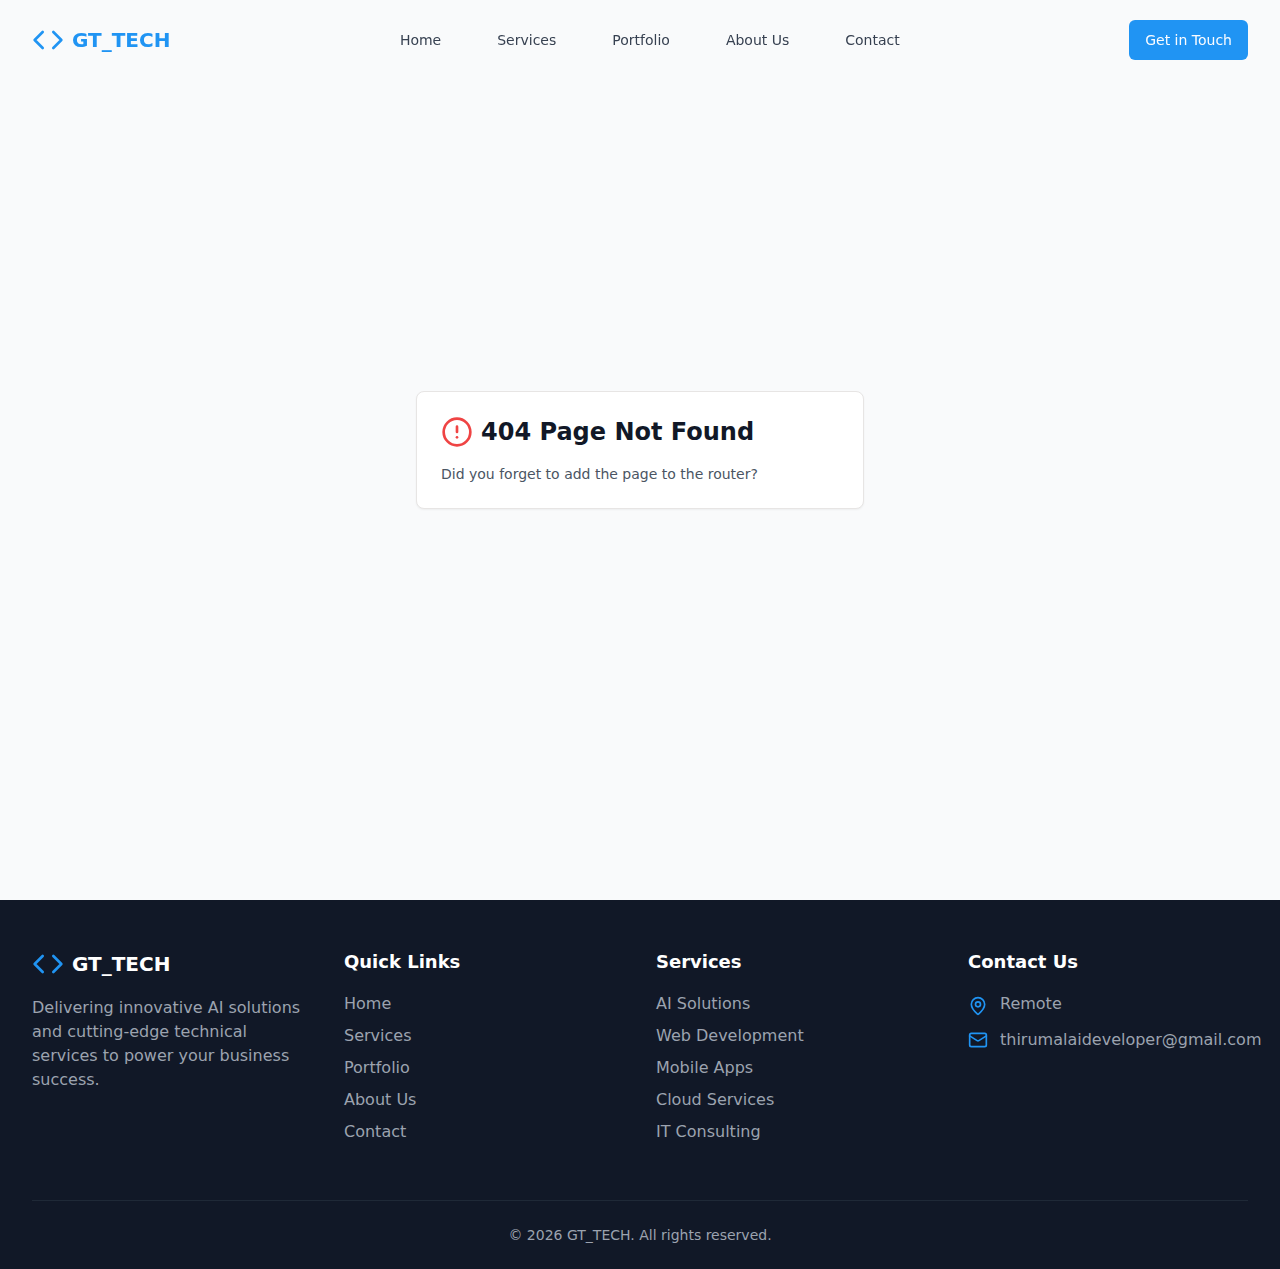
<file: public/index.html>
<!DOCTYPE html>
<html lang="en">
  <head>
    <meta charset="UTF-8" />
    <meta name="viewport" content="width=device-width, initial-scale=1.0, maximum-scale=1" />
    <title>GT_TECH - AI Applications & Technical Services</title>
    <link rel="icon" type="image/svg+xml" href="/assets/favicon-Bms8GTfp.svg" />
    <script type="module" crossorigin src="/assets/index-CkBfcrmR.js"></script>
    <link rel="stylesheet" crossorigin href="/assets/index-DZwmJ4d-.css">
  </head>
  <body>
    <div id="root"></div>
    <!-- This is a replit script which adds a banner on the top of the page when opened in development mode outside the replit environment -->
    <script type="text/javascript" src="https://replit.com/public/js/replit-dev-banner.js"></script>
  </body>
</html>
</file>
<file: assets/index-DZwmJ4d-.css>
*,:before,:after{--tw-border-spacing-x: 0;--tw-border-spacing-y: 0;--tw-translate-x: 0;--tw-translate-y: 0;--tw-rotate: 0;--tw-skew-x: 0;--tw-skew-y: 0;--tw-scale-x: 1;--tw-scale-y: 1;--tw-pan-x: ;--tw-pan-y: ;--tw-pinch-zoom: ;--tw-scroll-snap-strictness: proximity;--tw-gradient-from-position: ;--tw-gradient-via-position: ;--tw-gradient-to-position: ;--tw-ordinal: ;--tw-slashed-zero: ;--tw-numeric-figure: ;--tw-numeric-spacing: ;--tw-numeric-fraction: ;--tw-ring-inset: ;--tw-ring-offset-width: 0px;--tw-ring-offset-color: #fff;--tw-ring-color: rgb(59 130 246 / .5);--tw-ring-offset-shadow: 0 0 #0000;--tw-ring-shadow: 0 0 #0000;--tw-shadow: 0 0 #0000;--tw-shadow-colored: 0 0 #0000;--tw-blur: ;--tw-brightness: ;--tw-contrast: ;--tw-grayscale: ;--tw-hue-rotate: ;--tw-invert: ;--tw-saturate: ;--tw-sepia: ;--tw-drop-shadow: ;--tw-backdrop-blur: ;--tw-backdrop-brightness: ;--tw-backdrop-contrast: ;--tw-backdrop-grayscale: ;--tw-backdrop-hue-rotate: ;--tw-backdrop-invert: ;--tw-backdrop-opacity: ;--tw-backdrop-saturate: ;--tw-backdrop-sepia: ;--tw-contain-size: ;--tw-contain-layout: ;--tw-contain-paint: ;--tw-contain-style: }::backdrop{--tw-border-spacing-x: 0;--tw-border-spacing-y: 0;--tw-translate-x: 0;--tw-translate-y: 0;--tw-rotate: 0;--tw-skew-x: 0;--tw-skew-y: 0;--tw-scale-x: 1;--tw-scale-y: 1;--tw-pan-x: ;--tw-pan-y: ;--tw-pinch-zoom: ;--tw-scroll-snap-strictness: proximity;--tw-gradient-from-position: ;--tw-gradient-via-position: ;--tw-gradient-to-position: ;--tw-ordinal: ;--tw-slashed-zero: ;--tw-numeric-figure: ;--tw-numeric-spacing: ;--tw-numeric-fraction: ;--tw-ring-inset: ;--tw-ring-offset-width: 0px;--tw-ring-offset-color: #fff;--tw-ring-color: rgb(59 130 246 / .5);--tw-ring-offset-shadow: 0 0 #0000;--tw-ring-shadow: 0 0 #0000;--tw-shadow: 0 0 #0000;--tw-shadow-colored: 0 0 #0000;--tw-blur: ;--tw-brightness: ;--tw-contrast: ;--tw-grayscale: ;--tw-hue-rotate: ;--tw-invert: ;--tw-saturate: ;--tw-sepia: ;--tw-drop-shadow: ;--tw-backdrop-blur: ;--tw-backdrop-brightness: ;--tw-backdrop-contrast: ;--tw-backdrop-grayscale: ;--tw-backdrop-hue-rotate: ;--tw-backdrop-invert: ;--tw-backdrop-opacity: ;--tw-backdrop-saturate: ;--tw-backdrop-sepia: ;--tw-contain-size: ;--tw-contain-layout: ;--tw-contain-paint: ;--tw-contain-style: }*,:before,:after{box-sizing:border-box;border-width:0;border-style:solid;border-color:#e5e7eb}:before,:after{--tw-content: ""}html,:host{line-height:1.5;-webkit-text-size-adjust:100%;-moz-tab-size:4;-o-tab-size:4;tab-size:4;font-family:ui-sans-serif,system-ui,sans-serif,"Apple Color Emoji","Segoe UI Emoji",Segoe UI Symbol,"Noto Color Emoji";font-feature-settings:normal;font-variation-settings:normal;-webkit-tap-highlight-color:transparent}body{margin:0;line-height:inherit}hr{height:0;color:inherit;border-top-width:1px}abbr:where([title]){-webkit-text-decoration:underline dotted;text-decoration:underline dotted}h1,h2,h3,h4,h5,h6{font-size:inherit;font-weight:inherit}a{color:inherit;text-decoration:inherit}b,strong{font-weight:bolder}code,kbd,samp,pre{font-family:ui-monospace,SFMono-Regular,Menlo,Monaco,Consolas,Liberation Mono,Courier New,monospace;font-feature-settings:normal;font-variation-settings:normal;font-size:1em}small{font-size:80%}sub,sup{font-size:75%;line-height:0;position:relative;vertical-align:baseline}sub{bottom:-.25em}sup{top:-.5em}table{text-indent:0;border-color:inherit;border-collapse:collapse}button,input,optgroup,select,textarea{font-family:inherit;font-feature-settings:inherit;font-variation-settings:inherit;font-size:100%;font-weight:inherit;line-height:inherit;letter-spacing:inherit;color:inherit;margin:0;padding:0}button,select{text-transform:none}button,input:where([type=button]),input:where([type=reset]),input:where([type=submit]){-webkit-appearance:button;background-color:transparent;background-image:none}:-moz-focusring{outline:auto}:-moz-ui-invalid{box-shadow:none}progress{vertical-align:baseline}::-webkit-inner-spin-button,::-webkit-outer-spin-button{height:auto}[type=search]{-webkit-appearance:textfield;outline-offset:-2px}::-webkit-search-decoration{-webkit-appearance:none}::-webkit-file-upload-button{-webkit-appearance:button;font:inherit}summary{display:list-item}blockquote,dl,dd,h1,h2,h3,h4,h5,h6,hr,figure,p,pre{margin:0}fieldset{margin:0;padding:0}legend{padding:0}ol,ul,menu{list-style:none;margin:0;padding:0}dialog{padding:0}textarea{resize:vertical}input::-moz-placeholder,textarea::-moz-placeholder{opacity:1;color:#9ca3af}input::placeholder,textarea::placeholder{opacity:1;color:#9ca3af}button,[role=button]{cursor:pointer}:disabled{cursor:default}img,svg,video,canvas,audio,iframe,embed,object{display:block;vertical-align:middle}img,video{max-width:100%;height:auto}[hidden]:where(:not([hidden=until-found])){display:none}*{border-color:hsl(var(--border))}body{background-color:hsl(var(--background));font-family:ui-sans-serif,system-ui,sans-serif,"Apple Color Emoji","Segoe UI Emoji",Segoe UI Symbol,"Noto Color Emoji";color:hsl(var(--foreground));-webkit-font-smoothing:antialiased;-moz-osx-font-smoothing:grayscale}.container{width:100%}@media (min-width: 640px){.container{max-width:640px}}@media (min-width: 768px){.container{max-width:768px}}@media (min-width: 1024px){.container{max-width:1024px}}@media (min-width: 1280px){.container{max-width:1280px}}@media (min-width: 1536px){.container{max-width:1536px}}.sr-only{position:absolute;width:1px;height:1px;padding:0;margin:-1px;overflow:hidden;clip:rect(0,0,0,0);white-space:nowrap;border-width:0}.pointer-events-none{pointer-events:none}.pointer-events-auto{pointer-events:auto}.visible{visibility:visible}.invisible{visibility:hidden}.fixed{position:fixed}.absolute{position:absolute}.relative{position:relative}.inset-0{top:0;right:0;bottom:0;left:0}.inset-x-0{left:0;right:0}.inset-y-0{top:0;bottom:0}.-bottom-12{bottom:-3rem}.-bottom-6{bottom:-1.5rem}.-bottom-8{bottom:-2rem}.-left-12{left:-3rem}.-left-4{left:-1rem}.-left-6{left:-1.5rem}.-right-12{right:-3rem}.-right-4{right:-1rem}.-top-12{top:-3rem}.bottom-0{bottom:0}.left-0{left:0}.left-1{left:.25rem}.left-1\/2{left:50%}.left-2{left:.5rem}.left-20{left:5rem}.left-\[50\%\]{left:50%}.right-0{right:0}.right-1{right:.25rem}.right-2{right:.5rem}.right-3{right:.75rem}.right-4{right:1rem}.top-0{top:0}.top-1\.5{top:.375rem}.top-1\/2{top:50%}.top-2{top:.5rem}.top-3\.5{top:.875rem}.top-4{top:1rem}.top-\[1px\]{top:1px}.top-\[50\%\]{top:50%}.top-\[60\%\]{top:60%}.top-full{top:100%}.z-10{z-index:10}.z-20{z-index:20}.z-50{z-index:50}.z-\[100\]{z-index:100}.z-\[1\]{z-index:1}.-mx-1{margin-left:-.25rem;margin-right:-.25rem}.mx-2{margin-left:.5rem;margin-right:.5rem}.mx-3\.5{margin-left:.875rem;margin-right:.875rem}.mx-4{margin-left:1rem;margin-right:1rem}.mx-auto{margin-left:auto;margin-right:auto}.my-0\.5{margin-top:.125rem;margin-bottom:.125rem}.my-1{margin-top:.25rem;margin-bottom:.25rem}.-ml-4{margin-left:-1rem}.-mt-4{margin-top:-1rem}.mb-1{margin-bottom:.25rem}.mb-12{margin-bottom:3rem}.mb-2{margin-bottom:.5rem}.mb-4{margin-bottom:1rem}.mb-6{margin-bottom:1.5rem}.mb-8{margin-bottom:2rem}.ml-1{margin-left:.25rem}.ml-auto{margin-left:auto}.mr-2{margin-right:.5rem}.mr-3{margin-right:.75rem}.mr-4{margin-right:1rem}.mt-0\.5{margin-top:.125rem}.mt-1{margin-top:.25rem}.mt-1\.5{margin-top:.375rem}.mt-12{margin-top:3rem}.mt-16{margin-top:4rem}.mt-2{margin-top:.5rem}.mt-24{margin-top:6rem}.mt-4{margin-top:1rem}.mt-8{margin-top:2rem}.mt-auto{margin-top:auto}.block{display:block}.flex{display:flex}.inline-flex{display:inline-flex}.table{display:table}.grid{display:grid}.hidden{display:none}.aspect-square{aspect-ratio:1 / 1}.aspect-video{aspect-ratio:16 / 9}.size-4{width:1rem;height:1rem}.h-1\.5{height:.375rem}.h-10{height:2.5rem}.h-11{height:2.75rem}.h-12{height:3rem}.h-16{height:4rem}.h-2{height:.5rem}.h-2\.5{height:.625rem}.h-3{height:.75rem}.h-3\.5{height:.875rem}.h-32{height:8rem}.h-4{height:1rem}.h-5{height:1.25rem}.h-56{height:14rem}.h-6{height:1.5rem}.h-64{height:16rem}.h-7{height:1.75rem}.h-72{height:18rem}.h-8{height:2rem}.h-9{height:2.25rem}.h-\[1px\]{height:1px}.h-\[450px\]{height:450px}.h-\[var\(--radix-navigation-menu-viewport-height\)\]{height:var(--radix-navigation-menu-viewport-height)}.h-\[var\(--radix-select-trigger-height\)\]{height:var(--radix-select-trigger-height)}.h-auto{height:auto}.h-full{height:100%}.h-px{height:1px}.h-svh{height:100svh}.max-h-\[--radix-context-menu-content-available-height\]{max-height:var(--radix-context-menu-content-available-height)}.max-h-\[--radix-select-content-available-height\]{max-height:var(--radix-select-content-available-height)}.max-h-\[300px\]{max-height:300px}.max-h-\[var\(--radix-dropdown-menu-content-available-height\)\]{max-height:var(--radix-dropdown-menu-content-available-height)}.max-h-screen{max-height:100vh}.min-h-0{min-height:0px}.min-h-\[120px\]{min-height:120px}.min-h-\[80px\]{min-height:80px}.min-h-screen{min-height:100vh}.min-h-svh{min-height:100svh}.w-0{width:0px}.w-1{width:.25rem}.w-10{width:2.5rem}.w-11{width:2.75rem}.w-12{width:3rem}.w-16{width:4rem}.w-2{width:.5rem}.w-2\.5{width:.625rem}.w-3{width:.75rem}.w-3\.5{width:.875rem}.w-3\/4{width:75%}.w-32{width:8rem}.w-4{width:1rem}.w-5{width:1.25rem}.w-64{width:16rem}.w-7{width:1.75rem}.w-72{width:18rem}.w-8{width:2rem}.w-9{width:2.25rem}.w-\[--sidebar-width\]{width:var(--sidebar-width)}.w-\[100px\]{width:100px}.w-\[1px\]{width:1px}.w-auto{width:auto}.w-full{width:100%}.w-max{width:-moz-max-content;width:max-content}.w-px{width:1px}.min-w-0{min-width:0px}.min-w-10{min-width:2.5rem}.min-w-11{min-width:2.75rem}.min-w-5{min-width:1.25rem}.min-w-9{min-width:2.25rem}.min-w-\[12rem\]{min-width:12rem}.min-w-\[8rem\]{min-width:8rem}.min-w-\[var\(--radix-select-trigger-width\)\]{min-width:var(--radix-select-trigger-width)}.max-w-2xl{max-width:42rem}.max-w-3xl{max-width:48rem}.max-w-\[--skeleton-width\]{max-width:var(--skeleton-width)}.max-w-lg{max-width:32rem}.max-w-max{max-width:-moz-max-content;max-width:max-content}.max-w-md{max-width:28rem}.flex-1{flex:1 1 0%}.flex-shrink-0,.shrink-0{flex-shrink:0}.flex-grow,.grow{flex-grow:1}.grow-0{flex-grow:0}.basis-full{flex-basis:100%}.caption-bottom{caption-side:bottom}.border-collapse{border-collapse:collapse}.origin-\[--radix-context-menu-content-transform-origin\]{transform-origin:var(--radix-context-menu-content-transform-origin)}.origin-\[--radix-dropdown-menu-content-transform-origin\]{transform-origin:var(--radix-dropdown-menu-content-transform-origin)}.origin-\[--radix-hover-card-content-transform-origin\]{transform-origin:var(--radix-hover-card-content-transform-origin)}.origin-\[--radix-menubar-content-transform-origin\]{transform-origin:var(--radix-menubar-content-transform-origin)}.origin-\[--radix-popover-content-transform-origin\]{transform-origin:var(--radix-popover-content-transform-origin)}.origin-\[--radix-select-content-transform-origin\]{transform-origin:var(--radix-select-content-transform-origin)}.origin-\[--radix-tooltip-content-transform-origin\]{transform-origin:var(--radix-tooltip-content-transform-origin)}.-translate-x-1\/2{--tw-translate-x: -50%;transform:translate(var(--tw-translate-x),var(--tw-translate-y)) rotate(var(--tw-rotate)) skew(var(--tw-skew-x)) skewY(var(--tw-skew-y)) scaleX(var(--tw-scale-x)) scaleY(var(--tw-scale-y))}.-translate-x-px{--tw-translate-x: -1px;transform:translate(var(--tw-translate-x),var(--tw-translate-y)) rotate(var(--tw-rotate)) skew(var(--tw-skew-x)) skewY(var(--tw-skew-y)) scaleX(var(--tw-scale-x)) scaleY(var(--tw-scale-y))}.-translate-y-1\/2{--tw-translate-y: -50%;transform:translate(var(--tw-translate-x),var(--tw-translate-y)) rotate(var(--tw-rotate)) skew(var(--tw-skew-x)) skewY(var(--tw-skew-y)) scaleX(var(--tw-scale-x)) scaleY(var(--tw-scale-y))}.translate-x-\[-50\%\]{--tw-translate-x: -50%;transform:translate(var(--tw-translate-x),var(--tw-translate-y)) rotate(var(--tw-rotate)) skew(var(--tw-skew-x)) skewY(var(--tw-skew-y)) scaleX(var(--tw-scale-x)) scaleY(var(--tw-scale-y))}.translate-x-px{--tw-translate-x: 1px;transform:translate(var(--tw-translate-x),var(--tw-translate-y)) rotate(var(--tw-rotate)) skew(var(--tw-skew-x)) skewY(var(--tw-skew-y)) scaleX(var(--tw-scale-x)) scaleY(var(--tw-scale-y))}.translate-y-\[-50\%\]{--tw-translate-y: -50%;transform:translate(var(--tw-translate-x),var(--tw-translate-y)) rotate(var(--tw-rotate)) skew(var(--tw-skew-x)) skewY(var(--tw-skew-y)) scaleX(var(--tw-scale-x)) scaleY(var(--tw-scale-y))}.rotate-45{--tw-rotate: 45deg;transform:translate(var(--tw-translate-x),var(--tw-translate-y)) rotate(var(--tw-rotate)) skew(var(--tw-skew-x)) skewY(var(--tw-skew-y)) scaleX(var(--tw-scale-x)) scaleY(var(--tw-scale-y))}.rotate-6{--tw-rotate: 6deg;transform:translate(var(--tw-translate-x),var(--tw-translate-y)) rotate(var(--tw-rotate)) skew(var(--tw-skew-x)) skewY(var(--tw-skew-y)) scaleX(var(--tw-scale-x)) scaleY(var(--tw-scale-y))}.rotate-90{--tw-rotate: 90deg;transform:translate(var(--tw-translate-x),var(--tw-translate-y)) rotate(var(--tw-rotate)) skew(var(--tw-skew-x)) skewY(var(--tw-skew-y)) scaleX(var(--tw-scale-x)) scaleY(var(--tw-scale-y))}.scale-105{--tw-scale-x: 1.05;--tw-scale-y: 1.05;transform:translate(var(--tw-translate-x),var(--tw-translate-y)) rotate(var(--tw-rotate)) skew(var(--tw-skew-x)) skewY(var(--tw-skew-y)) scaleX(var(--tw-scale-x)) scaleY(var(--tw-scale-y))}.transform{transform:translate(var(--tw-translate-x),var(--tw-translate-y)) rotate(var(--tw-rotate)) skew(var(--tw-skew-x)) skewY(var(--tw-skew-y)) scaleX(var(--tw-scale-x)) scaleY(var(--tw-scale-y))}@keyframes pulse{50%{opacity:.5}}.animate-pulse{animation:pulse 2s cubic-bezier(.4,0,.6,1) infinite}.cursor-default{cursor:default}.cursor-pointer{cursor:pointer}.touch-none{touch-action:none}.select-none{-webkit-user-select:none;-moz-user-select:none;user-select:none}.list-none{list-style-type:none}.grid-cols-1{grid-template-columns:repeat(1,minmax(0,1fr))}.grid-cols-2{grid-template-columns:repeat(2,minmax(0,1fr))}.flex-row{flex-direction:row}.flex-col{flex-direction:column}.flex-col-reverse{flex-direction:column-reverse}.flex-wrap{flex-wrap:wrap}.items-start{align-items:flex-start}.items-end{align-items:flex-end}.items-center{align-items:center}.items-stretch{align-items:stretch}.justify-center{justify-content:center}.justify-between{justify-content:space-between}.gap-1{gap:.25rem}.gap-1\.5{gap:.375rem}.gap-12{gap:3rem}.gap-2{gap:.5rem}.gap-4{gap:1rem}.gap-6{gap:1.5rem}.gap-8{gap:2rem}.space-x-1>:not([hidden])~:not([hidden]){--tw-space-x-reverse: 0;margin-right:calc(.25rem * var(--tw-space-x-reverse));margin-left:calc(.25rem * calc(1 - var(--tw-space-x-reverse)))}.space-x-2>:not([hidden])~:not([hidden]){--tw-space-x-reverse: 0;margin-right:calc(.5rem * var(--tw-space-x-reverse));margin-left:calc(.5rem * calc(1 - var(--tw-space-x-reverse)))}.space-x-3>:not([hidden])~:not([hidden]){--tw-space-x-reverse: 0;margin-right:calc(.75rem * var(--tw-space-x-reverse));margin-left:calc(.75rem * calc(1 - var(--tw-space-x-reverse)))}.space-x-4>:not([hidden])~:not([hidden]){--tw-space-x-reverse: 0;margin-right:calc(1rem * var(--tw-space-x-reverse));margin-left:calc(1rem * calc(1 - var(--tw-space-x-reverse)))}.space-y-1>:not([hidden])~:not([hidden]){--tw-space-y-reverse: 0;margin-top:calc(.25rem * calc(1 - var(--tw-space-y-reverse)));margin-bottom:calc(.25rem * var(--tw-space-y-reverse))}.space-y-1\.5>:not([hidden])~:not([hidden]){--tw-space-y-reverse: 0;margin-top:calc(.375rem * calc(1 - var(--tw-space-y-reverse)));margin-bottom:calc(.375rem * var(--tw-space-y-reverse))}.space-y-2>:not([hidden])~:not([hidden]){--tw-space-y-reverse: 0;margin-top:calc(.5rem * calc(1 - var(--tw-space-y-reverse)));margin-bottom:calc(.5rem * var(--tw-space-y-reverse))}.space-y-3>:not([hidden])~:not([hidden]){--tw-space-y-reverse: 0;margin-top:calc(.75rem * calc(1 - var(--tw-space-y-reverse)));margin-bottom:calc(.75rem * var(--tw-space-y-reverse))}.space-y-4>:not([hidden])~:not([hidden]){--tw-space-y-reverse: 0;margin-top:calc(1rem * calc(1 - var(--tw-space-y-reverse)));margin-bottom:calc(1rem * var(--tw-space-y-reverse))}.space-y-6>:not([hidden])~:not([hidden]){--tw-space-y-reverse: 0;margin-top:calc(1.5rem * calc(1 - var(--tw-space-y-reverse)));margin-bottom:calc(1.5rem * var(--tw-space-y-reverse))}.overflow-auto{overflow:auto}.overflow-hidden{overflow:hidden}.overflow-y-auto{overflow-y:auto}.overflow-x-hidden{overflow-x:hidden}.whitespace-nowrap{white-space:nowrap}.break-words{overflow-wrap:break-word}.rounded{border-radius:.25rem}.rounded-2xl{border-radius:1rem}.rounded-\[2px\]{border-radius:2px}.rounded-\[inherit\]{border-radius:inherit}.rounded-full{border-radius:9999px}.rounded-lg{border-radius:var(--radius)}.rounded-md{border-radius:calc(var(--radius) - 2px)}.rounded-sm{border-radius:calc(var(--radius) - 4px)}.rounded-xl{border-radius:.75rem}.rounded-t-\[10px\]{border-top-left-radius:10px;border-top-right-radius:10px}.rounded-tl-sm{border-top-left-radius:calc(var(--radius) - 4px)}.border{border-width:1px}.border-2{border-width:2px}.border-\[1\.5px\]{border-width:1.5px}.border-y{border-top-width:1px;border-bottom-width:1px}.border-b{border-bottom-width:1px}.border-l{border-left-width:1px}.border-r{border-right-width:1px}.border-t{border-top-width:1px}.border-dashed{border-style:dashed}.border-\[--color-border\]{border-color:var(--color-border)}.border-border\/50{border-color:hsl(var(--border) / .5)}.border-destructive{border-color:hsl(var(--destructive))}.border-destructive\/50{border-color:hsl(var(--destructive) / .5)}.border-gray-100{--tw-border-opacity: 1;border-color:rgb(243 244 246 / var(--tw-border-opacity, 1))}.border-gray-800{--tw-border-opacity: 1;border-color:rgb(31 41 55 / var(--tw-border-opacity, 1))}.border-input{border-color:hsl(var(--input))}.border-primary{border-color:hsl(var(--primary))}.border-sidebar-border{border-color:hsl(var(--sidebar-border))}.border-transparent{border-color:transparent}.border-l-transparent{border-left-color:transparent}.border-t-transparent{border-top-color:transparent}.bg-\[--color-bg\]{background-color:var(--color-bg)}.bg-accent{background-color:hsl(var(--accent))}.bg-background{background-color:hsl(var(--background))}.bg-black\/80{background-color:#000c}.bg-blue-300{--tw-bg-opacity: 1;background-color:rgb(147 197 253 / var(--tw-bg-opacity, 1))}.bg-border{background-color:hsl(var(--border))}.bg-card{background-color:hsl(var(--card))}.bg-destructive{background-color:hsl(var(--destructive))}.bg-foreground{background-color:hsl(var(--foreground))}.bg-gray-100{--tw-bg-opacity: 1;background-color:rgb(243 244 246 / var(--tw-bg-opacity, 1))}.bg-gray-50{--tw-bg-opacity: 1;background-color:rgb(249 250 251 / var(--tw-bg-opacity, 1))}.bg-gray-900{--tw-bg-opacity: 1;background-color:rgb(17 24 39 / var(--tw-bg-opacity, 1))}.bg-muted{background-color:hsl(var(--muted))}.bg-muted\/50{background-color:hsl(var(--muted) / .5)}.bg-popover{background-color:hsl(var(--popover))}.bg-primary{background-color:hsl(var(--primary))}.bg-primary\/10{background-color:hsl(var(--primary) / .1)}.bg-purple-300{--tw-bg-opacity: 1;background-color:rgb(216 180 254 / var(--tw-bg-opacity, 1))}.bg-secondary{background-color:hsl(var(--secondary))}.bg-sidebar{background-color:hsl(var(--sidebar-background))}.bg-sidebar-border{background-color:hsl(var(--sidebar-border))}.bg-transparent{background-color:transparent}.bg-white{--tw-bg-opacity: 1;background-color:rgb(255 255 255 / var(--tw-bg-opacity, 1))}.bg-white\/80{background-color:#fffc}.bg-white\/95{background-color:#fffffff2}.bg-gradient-to-br{background-image:linear-gradient(to bottom right,var(--tw-gradient-stops))}.from-primary{--tw-gradient-from: hsl(var(--primary)) var(--tw-gradient-from-position);--tw-gradient-to: hsl(var(--primary) / 0) var(--tw-gradient-to-position);--tw-gradient-stops: var(--tw-gradient-from), var(--tw-gradient-to)}.from-slate-50{--tw-gradient-from: #f8fafc var(--tw-gradient-from-position);--tw-gradient-to: rgb(248 250 252 / 0) var(--tw-gradient-to-position);--tw-gradient-stops: var(--tw-gradient-from), var(--tw-gradient-to)}.via-purple-400{--tw-gradient-to: rgb(192 132 252 / 0) var(--tw-gradient-to-position);--tw-gradient-stops: var(--tw-gradient-from), #c084fc var(--tw-gradient-via-position), var(--tw-gradient-to)}.to-blue-500{--tw-gradient-to: #3b82f6 var(--tw-gradient-to-position)}.to-gray-100{--tw-gradient-to: #f3f4f6 var(--tw-gradient-to-position)}.fill-current{fill:currentColor}.object-contain{-o-object-fit:contain;object-fit:contain}.object-cover{-o-object-fit:cover;object-fit:cover}.object-center{-o-object-position:center;object-position:center}.p-0{padding:0}.p-1{padding:.25rem}.p-2{padding:.5rem}.p-3{padding:.75rem}.p-4{padding:1rem}.p-6{padding:1.5rem}.p-8{padding:2rem}.p-\[1px\]{padding:1px}.px-1{padding-left:.25rem;padding-right:.25rem}.px-2{padding-left:.5rem;padding-right:.5rem}.px-2\.5{padding-left:.625rem;padding-right:.625rem}.px-3{padding-left:.75rem;padding-right:.75rem}.px-4{padding-left:1rem;padding-right:1rem}.px-5{padding-left:1.25rem;padding-right:1.25rem}.px-8{padding-left:2rem;padding-right:2rem}.py-0\.5{padding-top:.125rem;padding-bottom:.125rem}.py-1{padding-top:.25rem;padding-bottom:.25rem}.py-1\.5{padding-top:.375rem;padding-bottom:.375rem}.py-10{padding-top:2.5rem;padding-bottom:2.5rem}.py-16{padding-top:4rem;padding-bottom:4rem}.py-2{padding-top:.5rem;padding-bottom:.5rem}.py-3{padding-top:.75rem;padding-bottom:.75rem}.py-4{padding-top:1rem;padding-bottom:1rem}.py-6{padding-top:1.5rem;padding-bottom:1.5rem}.pb-20{padding-bottom:5rem}.pb-3{padding-bottom:.75rem}.pb-4{padding-bottom:1rem}.pb-6{padding-bottom:1.5rem}.pl-2\.5{padding-left:.625rem}.pl-4{padding-left:1rem}.pl-8{padding-left:2rem}.pr-2{padding-right:.5rem}.pr-2\.5{padding-right:.625rem}.pr-8{padding-right:2rem}.pt-0{padding-top:0}.pt-1{padding-top:.25rem}.pt-12{padding-top:3rem}.pt-2{padding-top:.5rem}.pt-3{padding-top:.75rem}.pt-32{padding-top:8rem}.pt-4{padding-top:1rem}.pt-6{padding-top:1.5rem}.text-left{text-align:left}.text-center{text-align:center}.align-middle{vertical-align:middle}.font-mono{font-family:ui-monospace,SFMono-Regular,Menlo,Monaco,Consolas,Liberation Mono,Courier New,monospace}.text-2xl{font-size:1.5rem;line-height:2rem}.text-3xl{font-size:1.875rem;line-height:2.25rem}.text-4xl{font-size:2.25rem;line-height:2.5rem}.text-\[0\.8rem\]{font-size:.8rem}.text-base{font-size:1rem;line-height:1.5rem}.text-lg{font-size:1.125rem;line-height:1.75rem}.text-sm{font-size:.875rem;line-height:1.25rem}.text-xl{font-size:1.25rem;line-height:1.75rem}.text-xs{font-size:.75rem;line-height:1rem}.font-bold{font-weight:700}.font-medium{font-weight:500}.font-normal{font-weight:400}.font-semibold{font-weight:600}.tabular-nums{--tw-numeric-spacing: tabular-nums;font-variant-numeric:var(--tw-ordinal) var(--tw-slashed-zero) var(--tw-numeric-figure) var(--tw-numeric-spacing) var(--tw-numeric-fraction)}.leading-none{line-height:1}.leading-tight{line-height:1.25}.tracking-tight{letter-spacing:-.025em}.tracking-widest{letter-spacing:.1em}.text-accent-foreground{color:hsl(var(--accent-foreground))}.text-card-foreground{color:hsl(var(--card-foreground))}.text-current{color:currentColor}.text-destructive{color:hsl(var(--destructive))}.text-destructive-foreground{color:hsl(var(--destructive-foreground))}.text-foreground{color:hsl(var(--foreground))}.text-foreground\/50{color:hsl(var(--foreground) / .5)}.text-gray-400{--tw-text-opacity: 1;color:rgb(156 163 175 / var(--tw-text-opacity, 1))}.text-gray-500{--tw-text-opacity: 1;color:rgb(107 114 128 / var(--tw-text-opacity, 1))}.text-gray-600{--tw-text-opacity: 1;color:rgb(75 85 99 / var(--tw-text-opacity, 1))}.text-gray-700{--tw-text-opacity: 1;color:rgb(55 65 81 / var(--tw-text-opacity, 1))}.text-gray-800{--tw-text-opacity: 1;color:rgb(31 41 55 / var(--tw-text-opacity, 1))}.text-gray-900{--tw-text-opacity: 1;color:rgb(17 24 39 / var(--tw-text-opacity, 1))}.text-green-500{--tw-text-opacity: 1;color:rgb(34 197 94 / var(--tw-text-opacity, 1))}.text-muted-foreground{color:hsl(var(--muted-foreground))}.text-popover-foreground{color:hsl(var(--popover-foreground))}.text-primary{color:hsl(var(--primary))}.text-primary-foreground{color:hsl(var(--primary-foreground))}.text-red-500{--tw-text-opacity: 1;color:rgb(239 68 68 / var(--tw-text-opacity, 1))}.text-secondary-foreground{color:hsl(var(--secondary-foreground))}.text-sidebar-foreground{color:hsl(var(--sidebar-foreground))}.text-sidebar-foreground\/70{color:hsl(var(--sidebar-foreground) / .7)}.text-white{--tw-text-opacity: 1;color:rgb(255 255 255 / var(--tw-text-opacity, 1))}.underline-offset-4{text-underline-offset:4px}.opacity-0{opacity:0}.opacity-50{opacity:.5}.opacity-60{opacity:.6}.opacity-70{opacity:.7}.opacity-90{opacity:.9}.mix-blend-multiply{mix-blend-mode:multiply}.shadow-\[0_0_0_1px_hsl\(var\(--sidebar-border\)\)\]{--tw-shadow: 0 0 0 1px hsl(var(--sidebar-border));--tw-shadow-colored: 0 0 0 1px var(--tw-shadow-color);box-shadow:var(--tw-ring-offset-shadow, 0 0 #0000),var(--tw-ring-shadow, 0 0 #0000),var(--tw-shadow)}.shadow-lg{--tw-shadow: 0 10px 15px -3px rgb(0 0 0 / .1), 0 4px 6px -4px rgb(0 0 0 / .1);--tw-shadow-colored: 0 10px 15px -3px var(--tw-shadow-color), 0 4px 6px -4px var(--tw-shadow-color);box-shadow:var(--tw-ring-offset-shadow, 0 0 #0000),var(--tw-ring-shadow, 0 0 #0000),var(--tw-shadow)}.shadow-md{--tw-shadow: 0 4px 6px -1px rgb(0 0 0 / .1), 0 2px 4px -2px rgb(0 0 0 / .1);--tw-shadow-colored: 0 4px 6px -1px var(--tw-shadow-color), 0 2px 4px -2px var(--tw-shadow-color);box-shadow:var(--tw-ring-offset-shadow, 0 0 #0000),var(--tw-ring-shadow, 0 0 #0000),var(--tw-shadow)}.shadow-none{--tw-shadow: 0 0 #0000;--tw-shadow-colored: 0 0 #0000;box-shadow:var(--tw-ring-offset-shadow, 0 0 #0000),var(--tw-ring-shadow, 0 0 #0000),var(--tw-shadow)}.shadow-sm{--tw-shadow: 0 1px 2px 0 rgb(0 0 0 / .05);--tw-shadow-colored: 0 1px 2px 0 var(--tw-shadow-color);box-shadow:var(--tw-ring-offset-shadow, 0 0 #0000),var(--tw-ring-shadow, 0 0 #0000),var(--tw-shadow)}.shadow-xl{--tw-shadow: 0 20px 25px -5px rgb(0 0 0 / .1), 0 8px 10px -6px rgb(0 0 0 / .1);--tw-shadow-colored: 0 20px 25px -5px var(--tw-shadow-color), 0 8px 10px -6px var(--tw-shadow-color);box-shadow:var(--tw-ring-offset-shadow, 0 0 #0000),var(--tw-ring-shadow, 0 0 #0000),var(--tw-shadow)}.outline-none{outline:2px solid transparent;outline-offset:2px}.outline{outline-style:solid}.ring-0{--tw-ring-offset-shadow: var(--tw-ring-inset) 0 0 0 var(--tw-ring-offset-width) var(--tw-ring-offset-color);--tw-ring-shadow: var(--tw-ring-inset) 0 0 0 calc(0px + var(--tw-ring-offset-width)) var(--tw-ring-color);box-shadow:var(--tw-ring-offset-shadow),var(--tw-ring-shadow),var(--tw-shadow, 0 0 #0000)}.ring-2{--tw-ring-offset-shadow: var(--tw-ring-inset) 0 0 0 var(--tw-ring-offset-width) var(--tw-ring-offset-color);--tw-ring-shadow: var(--tw-ring-inset) 0 0 0 calc(2px + var(--tw-ring-offset-width)) var(--tw-ring-color);box-shadow:var(--tw-ring-offset-shadow),var(--tw-ring-shadow),var(--tw-shadow, 0 0 #0000)}.ring-ring{--tw-ring-color: hsl(var(--ring))}.ring-sidebar-ring{--tw-ring-color: hsl(var(--sidebar-ring))}.ring-offset-background{--tw-ring-offset-color: hsl(var(--background))}.blur-xl{--tw-blur: blur(24px);filter:var(--tw-blur) var(--tw-brightness) var(--tw-contrast) var(--tw-grayscale) var(--tw-hue-rotate) var(--tw-invert) var(--tw-saturate) var(--tw-sepia) var(--tw-drop-shadow)}.filter{filter:var(--tw-blur) var(--tw-brightness) var(--tw-contrast) var(--tw-grayscale) var(--tw-hue-rotate) var(--tw-invert) var(--tw-saturate) var(--tw-sepia) var(--tw-drop-shadow)}.backdrop-blur-sm{--tw-backdrop-blur: blur(4px);-webkit-backdrop-filter:var(--tw-backdrop-blur) var(--tw-backdrop-brightness) var(--tw-backdrop-contrast) var(--tw-backdrop-grayscale) var(--tw-backdrop-hue-rotate) var(--tw-backdrop-invert) var(--tw-backdrop-opacity) var(--tw-backdrop-saturate) var(--tw-backdrop-sepia);backdrop-filter:var(--tw-backdrop-blur) var(--tw-backdrop-brightness) var(--tw-backdrop-contrast) var(--tw-backdrop-grayscale) var(--tw-backdrop-hue-rotate) var(--tw-backdrop-invert) var(--tw-backdrop-opacity) var(--tw-backdrop-saturate) var(--tw-backdrop-sepia)}.transition{transition-property:color,background-color,border-color,text-decoration-color,fill,stroke,opacity,box-shadow,transform,filter,-webkit-backdrop-filter;transition-property:color,background-color,border-color,text-decoration-color,fill,stroke,opacity,box-shadow,transform,filter,backdrop-filter;transition-property:color,background-color,border-color,text-decoration-color,fill,stroke,opacity,box-shadow,transform,filter,backdrop-filter,-webkit-backdrop-filter;transition-timing-function:cubic-bezier(.4,0,.2,1);transition-duration:.15s}.transition-\[left\,right\,width\]{transition-property:left,right,width;transition-timing-function:cubic-bezier(.4,0,.2,1);transition-duration:.15s}.transition-\[margin\,opacity\]{transition-property:margin,opacity;transition-timing-function:cubic-bezier(.4,0,.2,1);transition-duration:.15s}.transition-\[width\,height\,padding\]{transition-property:width,height,padding;transition-timing-function:cubic-bezier(.4,0,.2,1);transition-duration:.15s}.transition-\[width\]{transition-property:width;transition-timing-function:cubic-bezier(.4,0,.2,1);transition-duration:.15s}.transition-all{transition-property:all;transition-timing-function:cubic-bezier(.4,0,.2,1);transition-duration:.15s}.transition-colors{transition-property:color,background-color,border-color,text-decoration-color,fill,stroke;transition-timing-function:cubic-bezier(.4,0,.2,1);transition-duration:.15s}.transition-opacity{transition-property:opacity;transition-timing-function:cubic-bezier(.4,0,.2,1);transition-duration:.15s}.transition-shadow{transition-property:box-shadow;transition-timing-function:cubic-bezier(.4,0,.2,1);transition-duration:.15s}.transition-transform{transition-property:transform;transition-timing-function:cubic-bezier(.4,0,.2,1);transition-duration:.15s}.duration-1000{transition-duration:1s}.duration-200{transition-duration:.2s}.duration-300{transition-duration:.3s}.duration-500{transition-duration:.5s}.ease-in-out{transition-timing-function:cubic-bezier(.4,0,.2,1)}.ease-linear{transition-timing-function:linear}@keyframes enter{0%{opacity:var(--tw-enter-opacity, 1);transform:translate3d(var(--tw-enter-translate-x, 0),var(--tw-enter-translate-y, 0),0) scale3d(var(--tw-enter-scale, 1),var(--tw-enter-scale, 1),var(--tw-enter-scale, 1)) rotate(var(--tw-enter-rotate, 0))}}@keyframes exit{to{opacity:var(--tw-exit-opacity, 1);transform:translate3d(var(--tw-exit-translate-x, 0),var(--tw-exit-translate-y, 0),0) scale3d(var(--tw-exit-scale, 1),var(--tw-exit-scale, 1),var(--tw-exit-scale, 1)) rotate(var(--tw-exit-rotate, 0))}}.animate-in{animation-name:enter;animation-duration:.15s;--tw-enter-opacity: initial;--tw-enter-scale: initial;--tw-enter-rotate: initial;--tw-enter-translate-x: initial;--tw-enter-translate-y: initial}.fade-in-0{--tw-enter-opacity: 0}.fade-in-80{--tw-enter-opacity: .8}.zoom-in-95{--tw-enter-scale: .95}.duration-1000{animation-duration:1s}.duration-200{animation-duration:.2s}.duration-300{animation-duration:.3s}.duration-500{animation-duration:.5s}.ease-in-out{animation-timing-function:cubic-bezier(.4,0,.2,1)}.ease-linear{animation-timing-function:linear}:root{--background: 0 0% 100%;--foreground: 20 14.3% 4.1%;--muted: 60 4.8% 95.9%;--muted-foreground: 25 5.3% 44.7%;--popover: 0 0% 100%;--popover-foreground: 20 14.3% 4.1%;--card: 0 0% 100%;--card-foreground: 20 14.3% 4.1%;--border: 20 5.9% 90%;--input: 20 5.9% 90%;--primary: 207 90% 54%;--primary-foreground: 211 100% 99%;--secondary: 60 4.8% 95.9%;--secondary-foreground: 24 9.8% 10%;--accent: 60 4.8% 95.9%;--accent-foreground: 24 9.8% 10%;--destructive: 0 84.2% 60.2%;--destructive-foreground: 60 9.1% 97.8%;--ring: 20 14.3% 4.1%;--radius: .5rem}.dark{--background: 240 10% 3.9%;--foreground: 0 0% 98%;--muted: 240 3.7% 15.9%;--muted-foreground: 240 5% 64.9%;--popover: 240 10% 3.9%;--popover-foreground: 0 0% 98%;--card: 240 10% 3.9%;--card-foreground: 0 0% 98%;--border: 240 3.7% 15.9%;--input: 240 3.7% 15.9%;--primary: 207 90% 54%;--primary-foreground: 211 100% 99%;--secondary: 240 3.7% 15.9%;--secondary-foreground: 0 0% 98%;--accent: 240 3.7% 15.9%;--accent-foreground: 0 0% 98%;--destructive: 0 62.8% 30.6%;--destructive-foreground: 0 0% 98%;--ring: 240 4.9% 83.9%;--radius: .5rem}.file\:border-0::file-selector-button{border-width:0px}.file\:bg-transparent::file-selector-button{background-color:transparent}.file\:text-sm::file-selector-button{font-size:.875rem;line-height:1.25rem}.file\:font-medium::file-selector-button{font-weight:500}.file\:text-foreground::file-selector-button{color:hsl(var(--foreground))}.placeholder\:text-muted-foreground::-moz-placeholder{color:hsl(var(--muted-foreground))}.placeholder\:text-muted-foreground::placeholder{color:hsl(var(--muted-foreground))}.after\:absolute:after{content:var(--tw-content);position:absolute}.after\:-inset-2:after{content:var(--tw-content);top:-.5rem;right:-.5rem;bottom:-.5rem;left:-.5rem}.after\:inset-y-0:after{content:var(--tw-content);top:0;bottom:0}.after\:left-1\/2:after{content:var(--tw-content);left:50%}.after\:w-1:after{content:var(--tw-content);width:.25rem}.after\:w-\[2px\]:after{content:var(--tw-content);width:2px}.after\:-translate-x-1\/2:after{content:var(--tw-content);--tw-translate-x: -50%;transform:translate(var(--tw-translate-x),var(--tw-translate-y)) rotate(var(--tw-rotate)) skew(var(--tw-skew-x)) skewY(var(--tw-skew-y)) scaleX(var(--tw-scale-x)) scaleY(var(--tw-scale-y))}.first\:rounded-l-md:first-child{border-top-left-radius:calc(var(--radius) - 2px);border-bottom-left-radius:calc(var(--radius) - 2px)}.first\:border-l:first-child{border-left-width:1px}.last\:rounded-r-md:last-child{border-top-right-radius:calc(var(--radius) - 2px);border-bottom-right-radius:calc(var(--radius) - 2px)}.focus-within\:relative:focus-within{position:relative}.focus-within\:z-20:focus-within{z-index:20}.hover\:scale-105:hover{--tw-scale-x: 1.05;--tw-scale-y: 1.05;transform:translate(var(--tw-translate-x),var(--tw-translate-y)) rotate(var(--tw-rotate)) skew(var(--tw-skew-x)) skewY(var(--tw-skew-y)) scaleX(var(--tw-scale-x)) scaleY(var(--tw-scale-y))}.hover\:bg-accent:hover{background-color:hsl(var(--accent))}.hover\:bg-destructive\/80:hover{background-color:hsl(var(--destructive) / .8)}.hover\:bg-destructive\/90:hover{background-color:hsl(var(--destructive) / .9)}.hover\:bg-gray-50:hover{--tw-bg-opacity: 1;background-color:rgb(249 250 251 / var(--tw-bg-opacity, 1))}.hover\:bg-muted:hover{background-color:hsl(var(--muted))}.hover\:bg-muted\/50:hover{background-color:hsl(var(--muted) / .5)}.hover\:bg-primary:hover{background-color:hsl(var(--primary))}.hover\:bg-primary\/80:hover{background-color:hsl(var(--primary) / .8)}.hover\:bg-primary\/90:hover{background-color:hsl(var(--primary) / .9)}.hover\:bg-secondary:hover{background-color:hsl(var(--secondary))}.hover\:bg-secondary\/80:hover{background-color:hsl(var(--secondary) / .8)}.hover\:bg-sidebar-accent:hover{background-color:hsl(var(--sidebar-accent))}.hover\:text-accent-foreground:hover{color:hsl(var(--accent-foreground))}.hover\:text-foreground:hover{color:hsl(var(--foreground))}.hover\:text-muted-foreground:hover{color:hsl(var(--muted-foreground))}.hover\:text-primary:hover{color:hsl(var(--primary))}.hover\:text-primary-foreground:hover{color:hsl(var(--primary-foreground))}.hover\:text-sidebar-accent-foreground:hover{color:hsl(var(--sidebar-accent-foreground))}.hover\:underline:hover{text-decoration-line:underline}.hover\:opacity-100:hover{opacity:1}.hover\:shadow-\[0_0_0_1px_hsl\(var\(--sidebar-accent\)\)\]:hover{--tw-shadow: 0 0 0 1px hsl(var(--sidebar-accent));--tw-shadow-colored: 0 0 0 1px var(--tw-shadow-color);box-shadow:var(--tw-ring-offset-shadow, 0 0 #0000),var(--tw-ring-shadow, 0 0 #0000),var(--tw-shadow)}.hover\:shadow-md:hover{--tw-shadow: 0 4px 6px -1px rgb(0 0 0 / .1), 0 2px 4px -2px rgb(0 0 0 / .1);--tw-shadow-colored: 0 4px 6px -1px var(--tw-shadow-color), 0 2px 4px -2px var(--tw-shadow-color);box-shadow:var(--tw-ring-offset-shadow, 0 0 #0000),var(--tw-ring-shadow, 0 0 #0000),var(--tw-shadow)}.hover\:after\:bg-sidebar-border:hover:after{content:var(--tw-content);background-color:hsl(var(--sidebar-border))}.focus\:bg-accent:focus{background-color:hsl(var(--accent))}.focus\:bg-primary:focus{background-color:hsl(var(--primary))}.focus\:text-accent-foreground:focus{color:hsl(var(--accent-foreground))}.focus\:text-primary-foreground:focus{color:hsl(var(--primary-foreground))}.focus\:opacity-100:focus{opacity:1}.focus\:outline-none:focus{outline:2px solid transparent;outline-offset:2px}.focus\:ring-2:focus{--tw-ring-offset-shadow: var(--tw-ring-inset) 0 0 0 var(--tw-ring-offset-width) var(--tw-ring-offset-color);--tw-ring-shadow: var(--tw-ring-inset) 0 0 0 calc(2px + var(--tw-ring-offset-width)) var(--tw-ring-color);box-shadow:var(--tw-ring-offset-shadow),var(--tw-ring-shadow),var(--tw-shadow, 0 0 #0000)}.focus\:ring-ring:focus{--tw-ring-color: hsl(var(--ring))}.focus\:ring-offset-2:focus{--tw-ring-offset-width: 2px}.focus-visible\:outline-none:focus-visible{outline:2px solid transparent;outline-offset:2px}.focus-visible\:ring-1:focus-visible{--tw-ring-offset-shadow: var(--tw-ring-inset) 0 0 0 var(--tw-ring-offset-width) var(--tw-ring-offset-color);--tw-ring-shadow: var(--tw-ring-inset) 0 0 0 calc(1px + var(--tw-ring-offset-width)) var(--tw-ring-color);box-shadow:var(--tw-ring-offset-shadow),var(--tw-ring-shadow),var(--tw-shadow, 0 0 #0000)}.focus-visible\:ring-2:focus-visible{--tw-ring-offset-shadow: var(--tw-ring-inset) 0 0 0 var(--tw-ring-offset-width) var(--tw-ring-offset-color);--tw-ring-shadow: var(--tw-ring-inset) 0 0 0 calc(2px + var(--tw-ring-offset-width)) var(--tw-ring-color);box-shadow:var(--tw-ring-offset-shadow),var(--tw-ring-shadow),var(--tw-shadow, 0 0 #0000)}.focus-visible\:ring-ring:focus-visible{--tw-ring-color: hsl(var(--ring))}.focus-visible\:ring-sidebar-ring:focus-visible{--tw-ring-color: hsl(var(--sidebar-ring))}.focus-visible\:ring-offset-1:focus-visible{--tw-ring-offset-width: 1px}.focus-visible\:ring-offset-2:focus-visible{--tw-ring-offset-width: 2px}.focus-visible\:ring-offset-background:focus-visible{--tw-ring-offset-color: hsl(var(--background))}.active\:bg-sidebar-accent:active{background-color:hsl(var(--sidebar-accent))}.active\:text-sidebar-accent-foreground:active{color:hsl(var(--sidebar-accent-foreground))}.disabled\:pointer-events-none:disabled{pointer-events:none}.disabled\:cursor-not-allowed:disabled{cursor:not-allowed}.disabled\:opacity-50:disabled{opacity:.5}.group\/menu-item:focus-within .group-focus-within\/menu-item\:opacity-100{opacity:1}.group\/menu-item:hover .group-hover\/menu-item\:opacity-100,.group:hover .group-hover\:opacity-100{opacity:1}.group.destructive .group-\[\.destructive\]\:border-muted\/40{border-color:hsl(var(--muted) / .4)}.group.destructive .group-\[\.destructive\]\:text-red-300{--tw-text-opacity: 1;color:rgb(252 165 165 / var(--tw-text-opacity, 1))}.group.destructive .group-\[\.destructive\]\:hover\:border-destructive\/30:hover{border-color:hsl(var(--destructive) / .3)}.group.destructive .group-\[\.destructive\]\:hover\:bg-destructive:hover{background-color:hsl(var(--destructive))}.group.destructive .group-\[\.destructive\]\:hover\:text-destructive-foreground:hover{color:hsl(var(--destructive-foreground))}.group.destructive .group-\[\.destructive\]\:hover\:text-red-50:hover{--tw-text-opacity: 1;color:rgb(254 242 242 / var(--tw-text-opacity, 1))}.group.destructive .group-\[\.destructive\]\:focus\:ring-destructive:focus{--tw-ring-color: hsl(var(--destructive))}.group.destructive .group-\[\.destructive\]\:focus\:ring-red-400:focus{--tw-ring-opacity: 1;--tw-ring-color: rgb(248 113 113 / var(--tw-ring-opacity, 1))}.group.destructive .group-\[\.destructive\]\:focus\:ring-offset-red-600:focus{--tw-ring-offset-color: #dc2626}.peer\/menu-button:hover~.peer-hover\/menu-button\:text-sidebar-accent-foreground{color:hsl(var(--sidebar-accent-foreground))}.peer:disabled~.peer-disabled\:cursor-not-allowed{cursor:not-allowed}.peer:disabled~.peer-disabled\:opacity-70{opacity:.7}.has-\[\[data-variant\=inset\]\]\:bg-sidebar:has([data-variant=inset]){background-color:hsl(var(--sidebar-background))}.has-\[\:disabled\]\:opacity-50:has(:disabled){opacity:.5}.group\/menu-item:has([data-sidebar=menu-action]) .group-has-\[\[data-sidebar\=menu-action\]\]\/menu-item\:pr-8{padding-right:2rem}.aria-disabled\:pointer-events-none[aria-disabled=true]{pointer-events:none}.aria-disabled\:opacity-50[aria-disabled=true]{opacity:.5}.aria-selected\:bg-accent[aria-selected=true]{background-color:hsl(var(--accent))}.aria-selected\:bg-accent\/50[aria-selected=true]{background-color:hsl(var(--accent) / .5)}.aria-selected\:text-accent-foreground[aria-selected=true]{color:hsl(var(--accent-foreground))}.aria-selected\:text-muted-foreground[aria-selected=true]{color:hsl(var(--muted-foreground))}.aria-selected\:opacity-100[aria-selected=true]{opacity:1}.data-\[disabled\=true\]\:pointer-events-none[data-disabled=true],.data-\[disabled\]\:pointer-events-none[data-disabled]{pointer-events:none}.data-\[panel-group-direction\=vertical\]\:h-px[data-panel-group-direction=vertical]{height:1px}.data-\[panel-group-direction\=vertical\]\:w-full[data-panel-group-direction=vertical]{width:100%}.data-\[side\=bottom\]\:translate-y-1[data-side=bottom]{--tw-translate-y: .25rem;transform:translate(var(--tw-translate-x),var(--tw-translate-y)) rotate(var(--tw-rotate)) skew(var(--tw-skew-x)) skewY(var(--tw-skew-y)) scaleX(var(--tw-scale-x)) scaleY(var(--tw-scale-y))}.data-\[side\=left\]\:-translate-x-1[data-side=left]{--tw-translate-x: -.25rem;transform:translate(var(--tw-translate-x),var(--tw-translate-y)) rotate(var(--tw-rotate)) skew(var(--tw-skew-x)) skewY(var(--tw-skew-y)) scaleX(var(--tw-scale-x)) scaleY(var(--tw-scale-y))}.data-\[side\=right\]\:translate-x-1[data-side=right]{--tw-translate-x: .25rem;transform:translate(var(--tw-translate-x),var(--tw-translate-y)) rotate(var(--tw-rotate)) skew(var(--tw-skew-x)) skewY(var(--tw-skew-y)) scaleX(var(--tw-scale-x)) scaleY(var(--tw-scale-y))}.data-\[side\=top\]\:-translate-y-1[data-side=top]{--tw-translate-y: -.25rem;transform:translate(var(--tw-translate-x),var(--tw-translate-y)) rotate(var(--tw-rotate)) skew(var(--tw-skew-x)) skewY(var(--tw-skew-y)) scaleX(var(--tw-scale-x)) scaleY(var(--tw-scale-y))}.data-\[state\=checked\]\:translate-x-5[data-state=checked]{--tw-translate-x: 1.25rem;transform:translate(var(--tw-translate-x),var(--tw-translate-y)) rotate(var(--tw-rotate)) skew(var(--tw-skew-x)) skewY(var(--tw-skew-y)) scaleX(var(--tw-scale-x)) scaleY(var(--tw-scale-y))}.data-\[state\=unchecked\]\:translate-x-0[data-state=unchecked],.data-\[swipe\=cancel\]\:translate-x-0[data-swipe=cancel]{--tw-translate-x: 0px;transform:translate(var(--tw-translate-x),var(--tw-translate-y)) rotate(var(--tw-rotate)) skew(var(--tw-skew-x)) skewY(var(--tw-skew-y)) scaleX(var(--tw-scale-x)) scaleY(var(--tw-scale-y))}.data-\[swipe\=end\]\:translate-x-\[var\(--radix-toast-swipe-end-x\)\][data-swipe=end]{--tw-translate-x: var(--radix-toast-swipe-end-x);transform:translate(var(--tw-translate-x),var(--tw-translate-y)) rotate(var(--tw-rotate)) skew(var(--tw-skew-x)) skewY(var(--tw-skew-y)) scaleX(var(--tw-scale-x)) scaleY(var(--tw-scale-y))}.data-\[swipe\=move\]\:translate-x-\[var\(--radix-toast-swipe-move-x\)\][data-swipe=move]{--tw-translate-x: var(--radix-toast-swipe-move-x);transform:translate(var(--tw-translate-x),var(--tw-translate-y)) rotate(var(--tw-rotate)) skew(var(--tw-skew-x)) skewY(var(--tw-skew-y)) scaleX(var(--tw-scale-x)) scaleY(var(--tw-scale-y))}@keyframes accordion-up{0%{height:var(--radix-accordion-content-height)}to{height:0}}.data-\[state\=closed\]\:animate-accordion-up[data-state=closed]{animation:accordion-up .2s ease-out}@keyframes accordion-down{0%{height:0}to{height:var(--radix-accordion-content-height)}}.data-\[state\=open\]\:animate-accordion-down[data-state=open]{animation:accordion-down .2s ease-out}.data-\[panel-group-direction\=vertical\]\:flex-col[data-panel-group-direction=vertical]{flex-direction:column}.data-\[active\=true\]\:bg-sidebar-accent[data-active=true]{background-color:hsl(var(--sidebar-accent))}.data-\[selected\=\'true\'\]\:bg-accent[data-selected=true]{background-color:hsl(var(--accent))}.data-\[state\=active\]\:bg-background[data-state=active]{background-color:hsl(var(--background))}.data-\[state\=checked\]\:bg-primary[data-state=checked]{background-color:hsl(var(--primary))}.data-\[state\=on\]\:bg-accent[data-state=on],.data-\[state\=open\]\:bg-accent[data-state=open]{background-color:hsl(var(--accent))}.data-\[state\=open\]\:bg-accent\/50[data-state=open]{background-color:hsl(var(--accent) / .5)}.data-\[state\=open\]\:bg-secondary[data-state=open]{background-color:hsl(var(--secondary))}.data-\[state\=selected\]\:bg-muted[data-state=selected]{background-color:hsl(var(--muted))}.data-\[state\=unchecked\]\:bg-input[data-state=unchecked]{background-color:hsl(var(--input))}.data-\[active\=true\]\:font-medium[data-active=true]{font-weight:500}.data-\[active\=true\]\:text-sidebar-accent-foreground[data-active=true]{color:hsl(var(--sidebar-accent-foreground))}.data-\[placeholder\]\:text-muted-foreground[data-placeholder]{color:hsl(var(--muted-foreground))}.data-\[selected\=true\]\:text-accent-foreground[data-selected=true]{color:hsl(var(--accent-foreground))}.data-\[state\=active\]\:text-foreground[data-state=active]{color:hsl(var(--foreground))}.data-\[state\=checked\]\:text-primary-foreground[data-state=checked]{color:hsl(var(--primary-foreground))}.data-\[state\=on\]\:text-accent-foreground[data-state=on],.data-\[state\=open\]\:text-accent-foreground[data-state=open]{color:hsl(var(--accent-foreground))}.data-\[state\=open\]\:text-muted-foreground[data-state=open]{color:hsl(var(--muted-foreground))}.data-\[disabled\=true\]\:opacity-50[data-disabled=true],.data-\[disabled\]\:opacity-50[data-disabled]{opacity:.5}.data-\[state\=open\]\:opacity-100[data-state=open]{opacity:1}.data-\[state\=active\]\:shadow-sm[data-state=active]{--tw-shadow: 0 1px 2px 0 rgb(0 0 0 / .05);--tw-shadow-colored: 0 1px 2px 0 var(--tw-shadow-color);box-shadow:var(--tw-ring-offset-shadow, 0 0 #0000),var(--tw-ring-shadow, 0 0 #0000),var(--tw-shadow)}.data-\[swipe\=move\]\:transition-none[data-swipe=move]{transition-property:none}.data-\[state\=closed\]\:duration-300[data-state=closed]{transition-duration:.3s}.data-\[state\=open\]\:duration-500[data-state=open]{transition-duration:.5s}.data-\[motion\^\=from-\]\:animate-in[data-motion^=from-],.data-\[state\=open\]\:animate-in[data-state=open],.data-\[state\=visible\]\:animate-in[data-state=visible]{animation-name:enter;animation-duration:.15s;--tw-enter-opacity: initial;--tw-enter-scale: initial;--tw-enter-rotate: initial;--tw-enter-translate-x: initial;--tw-enter-translate-y: initial}.data-\[motion\^\=to-\]\:animate-out[data-motion^=to-],.data-\[state\=closed\]\:animate-out[data-state=closed],.data-\[state\=hidden\]\:animate-out[data-state=hidden],.data-\[swipe\=end\]\:animate-out[data-swipe=end]{animation-name:exit;animation-duration:.15s;--tw-exit-opacity: initial;--tw-exit-scale: initial;--tw-exit-rotate: initial;--tw-exit-translate-x: initial;--tw-exit-translate-y: initial}.data-\[motion\^\=from-\]\:fade-in[data-motion^=from-]{--tw-enter-opacity: 0}.data-\[motion\^\=to-\]\:fade-out[data-motion^=to-],.data-\[state\=closed\]\:fade-out-0[data-state=closed]{--tw-exit-opacity: 0}.data-\[state\=closed\]\:fade-out-80[data-state=closed]{--tw-exit-opacity: .8}.data-\[state\=hidden\]\:fade-out[data-state=hidden]{--tw-exit-opacity: 0}.data-\[state\=open\]\:fade-in-0[data-state=open],.data-\[state\=visible\]\:fade-in[data-state=visible]{--tw-enter-opacity: 0}.data-\[state\=closed\]\:zoom-out-95[data-state=closed]{--tw-exit-scale: .95}.data-\[state\=open\]\:zoom-in-90[data-state=open]{--tw-enter-scale: .9}.data-\[state\=open\]\:zoom-in-95[data-state=open]{--tw-enter-scale: .95}.data-\[motion\=from-end\]\:slide-in-from-right-52[data-motion=from-end]{--tw-enter-translate-x: 13rem}.data-\[motion\=from-start\]\:slide-in-from-left-52[data-motion=from-start]{--tw-enter-translate-x: -13rem}.data-\[motion\=to-end\]\:slide-out-to-right-52[data-motion=to-end]{--tw-exit-translate-x: 13rem}.data-\[motion\=to-start\]\:slide-out-to-left-52[data-motion=to-start]{--tw-exit-translate-x: -13rem}.data-\[side\=bottom\]\:slide-in-from-top-2[data-side=bottom]{--tw-enter-translate-y: -.5rem}.data-\[side\=left\]\:slide-in-from-right-2[data-side=left]{--tw-enter-translate-x: .5rem}.data-\[side\=right\]\:slide-in-from-left-2[data-side=right]{--tw-enter-translate-x: -.5rem}.data-\[side\=top\]\:slide-in-from-bottom-2[data-side=top]{--tw-enter-translate-y: .5rem}.data-\[state\=closed\]\:slide-out-to-bottom[data-state=closed]{--tw-exit-translate-y: 100%}.data-\[state\=closed\]\:slide-out-to-left[data-state=closed]{--tw-exit-translate-x: -100%}.data-\[state\=closed\]\:slide-out-to-left-1\/2[data-state=closed]{--tw-exit-translate-x: -50%}.data-\[state\=closed\]\:slide-out-to-right[data-state=closed],.data-\[state\=closed\]\:slide-out-to-right-full[data-state=closed]{--tw-exit-translate-x: 100%}.data-\[state\=closed\]\:slide-out-to-top[data-state=closed]{--tw-exit-translate-y: -100%}.data-\[state\=closed\]\:slide-out-to-top-\[48\%\][data-state=closed]{--tw-exit-translate-y: -48%}.data-\[state\=open\]\:slide-in-from-bottom[data-state=open]{--tw-enter-translate-y: 100%}.data-\[state\=open\]\:slide-in-from-left[data-state=open]{--tw-enter-translate-x: -100%}.data-\[state\=open\]\:slide-in-from-left-1\/2[data-state=open]{--tw-enter-translate-x: -50%}.data-\[state\=open\]\:slide-in-from-right[data-state=open]{--tw-enter-translate-x: 100%}.data-\[state\=open\]\:slide-in-from-top[data-state=open]{--tw-enter-translate-y: -100%}.data-\[state\=open\]\:slide-in-from-top-\[48\%\][data-state=open]{--tw-enter-translate-y: -48%}.data-\[state\=open\]\:slide-in-from-top-full[data-state=open]{--tw-enter-translate-y: -100%}.data-\[state\=closed\]\:duration-300[data-state=closed]{animation-duration:.3s}.data-\[state\=open\]\:duration-500[data-state=open]{animation-duration:.5s}.data-\[panel-group-direction\=vertical\]\:after\:left-0[data-panel-group-direction=vertical]:after{content:var(--tw-content);left:0}.data-\[panel-group-direction\=vertical\]\:after\:h-1[data-panel-group-direction=vertical]:after{content:var(--tw-content);height:.25rem}.data-\[panel-group-direction\=vertical\]\:after\:w-full[data-panel-group-direction=vertical]:after{content:var(--tw-content);width:100%}.data-\[panel-group-direction\=vertical\]\:after\:-translate-y-1\/2[data-panel-group-direction=vertical]:after{content:var(--tw-content);--tw-translate-y: -50%;transform:translate(var(--tw-translate-x),var(--tw-translate-y)) rotate(var(--tw-rotate)) skew(var(--tw-skew-x)) skewY(var(--tw-skew-y)) scaleX(var(--tw-scale-x)) scaleY(var(--tw-scale-y))}.data-\[panel-group-direction\=vertical\]\:after\:translate-x-0[data-panel-group-direction=vertical]:after{content:var(--tw-content);--tw-translate-x: 0px;transform:translate(var(--tw-translate-x),var(--tw-translate-y)) rotate(var(--tw-rotate)) skew(var(--tw-skew-x)) skewY(var(--tw-skew-y)) scaleX(var(--tw-scale-x)) scaleY(var(--tw-scale-y))}.data-\[state\=open\]\:hover\:bg-accent:hover[data-state=open]{background-color:hsl(var(--accent))}.data-\[state\=open\]\:hover\:bg-sidebar-accent:hover[data-state=open]{background-color:hsl(var(--sidebar-accent))}.data-\[state\=open\]\:hover\:text-sidebar-accent-foreground:hover[data-state=open]{color:hsl(var(--sidebar-accent-foreground))}.data-\[state\=open\]\:focus\:bg-accent:focus[data-state=open]{background-color:hsl(var(--accent))}.group[data-collapsible=offcanvas] .group-data-\[collapsible\=offcanvas\]\:left-\[calc\(var\(--sidebar-width\)\*-1\)\]{left:calc(var(--sidebar-width) * -1)}.group[data-collapsible=offcanvas] .group-data-\[collapsible\=offcanvas\]\:right-\[calc\(var\(--sidebar-width\)\*-1\)\]{right:calc(var(--sidebar-width) * -1)}.group[data-side=left] .group-data-\[side\=left\]\:-right-4{right:-1rem}.group[data-side=right] .group-data-\[side\=right\]\:left-0{left:0}.group[data-collapsible=icon] .group-data-\[collapsible\=icon\]\:-mt-8{margin-top:-2rem}.group[data-collapsible=icon] .group-data-\[collapsible\=icon\]\:hidden{display:none}.group[data-collapsible=icon] .group-data-\[collapsible\=icon\]\:\!size-8{width:2rem!important;height:2rem!important}.group[data-collapsible=icon] .group-data-\[collapsible\=icon\]\:w-\[--sidebar-width-icon\]{width:var(--sidebar-width-icon)}.group[data-collapsible=icon] .group-data-\[collapsible\=icon\]\:w-\[calc\(var\(--sidebar-width-icon\)_\+_theme\(spacing\.4\)\)\]{width:calc(var(--sidebar-width-icon) + 1rem)}.group[data-collapsible=icon] .group-data-\[collapsible\=icon\]\:w-\[calc\(var\(--sidebar-width-icon\)_\+_theme\(spacing\.4\)_\+2px\)\]{width:calc(var(--sidebar-width-icon) + 1rem + 2px)}.group[data-collapsible=offcanvas] .group-data-\[collapsible\=offcanvas\]\:w-0{width:0px}.group[data-collapsible=offcanvas] .group-data-\[collapsible\=offcanvas\]\:translate-x-0{--tw-translate-x: 0px;transform:translate(var(--tw-translate-x),var(--tw-translate-y)) rotate(var(--tw-rotate)) skew(var(--tw-skew-x)) skewY(var(--tw-skew-y)) scaleX(var(--tw-scale-x)) scaleY(var(--tw-scale-y))}.group[data-side=right] .group-data-\[side\=right\]\:rotate-180,.group[data-state=open] .group-data-\[state\=open\]\:rotate-180{--tw-rotate: 180deg;transform:translate(var(--tw-translate-x),var(--tw-translate-y)) rotate(var(--tw-rotate)) skew(var(--tw-skew-x)) skewY(var(--tw-skew-y)) scaleX(var(--tw-scale-x)) scaleY(var(--tw-scale-y))}.group[data-collapsible=icon] .group-data-\[collapsible\=icon\]\:overflow-hidden{overflow:hidden}.group[data-variant=floating] .group-data-\[variant\=floating\]\:rounded-lg{border-radius:var(--radius)}.group[data-variant=floating] .group-data-\[variant\=floating\]\:border{border-width:1px}.group[data-side=left] .group-data-\[side\=left\]\:border-r{border-right-width:1px}.group[data-side=right] .group-data-\[side\=right\]\:border-l{border-left-width:1px}.group[data-variant=floating] .group-data-\[variant\=floating\]\:border-sidebar-border{border-color:hsl(var(--sidebar-border))}.group[data-collapsible=icon] .group-data-\[collapsible\=icon\]\:\!p-0{padding:0!important}.group[data-collapsible=icon] .group-data-\[collapsible\=icon\]\:\!p-2{padding:.5rem!important}.group[data-collapsible=icon] .group-data-\[collapsible\=icon\]\:opacity-0{opacity:0}.group[data-variant=floating] .group-data-\[variant\=floating\]\:shadow{--tw-shadow: 0 1px 3px 0 rgb(0 0 0 / .1), 0 1px 2px -1px rgb(0 0 0 / .1);--tw-shadow-colored: 0 1px 3px 0 var(--tw-shadow-color), 0 1px 2px -1px var(--tw-shadow-color);box-shadow:var(--tw-ring-offset-shadow, 0 0 #0000),var(--tw-ring-shadow, 0 0 #0000),var(--tw-shadow)}.group[data-collapsible=offcanvas] .group-data-\[collapsible\=offcanvas\]\:after\:left-full:after{content:var(--tw-content);left:100%}.group[data-collapsible=offcanvas] .group-data-\[collapsible\=offcanvas\]\:hover\:bg-sidebar:hover{background-color:hsl(var(--sidebar-background))}.peer\/menu-button[data-size=default]~.peer-data-\[size\=default\]\/menu-button\:top-1\.5{top:.375rem}.peer\/menu-button[data-size=lg]~.peer-data-\[size\=lg\]\/menu-button\:top-2\.5{top:.625rem}.peer\/menu-button[data-size=sm]~.peer-data-\[size\=sm\]\/menu-button\:top-1{top:.25rem}.peer\/menu-button[data-active=true]~.peer-data-\[active\=true\]\/menu-button\:text-sidebar-accent-foreground{color:hsl(var(--sidebar-accent-foreground))}.dark\:border-destructive:is(.dark *){border-color:hsl(var(--destructive))}@media (min-width: 640px){.sm\:bottom-0{bottom:0}.sm\:right-0{right:0}.sm\:top-auto{top:auto}.sm\:mt-0{margin-top:0}.sm\:flex{display:flex}.sm\:max-w-sm{max-width:24rem}.sm\:grid-cols-2{grid-template-columns:repeat(2,minmax(0,1fr))}.sm\:flex-row{flex-direction:row}.sm\:flex-col{flex-direction:column}.sm\:justify-end{justify-content:flex-end}.sm\:gap-2\.5{gap:.625rem}.sm\:space-x-2>:not([hidden])~:not([hidden]){--tw-space-x-reverse: 0;margin-right:calc(.5rem * var(--tw-space-x-reverse));margin-left:calc(.5rem * calc(1 - var(--tw-space-x-reverse)))}.sm\:space-x-4>:not([hidden])~:not([hidden]){--tw-space-x-reverse: 0;margin-right:calc(1rem * var(--tw-space-x-reverse));margin-left:calc(1rem * calc(1 - var(--tw-space-x-reverse)))}.sm\:space-y-0>:not([hidden])~:not([hidden]){--tw-space-y-reverse: 0;margin-top:calc(0px * calc(1 - var(--tw-space-y-reverse)));margin-bottom:calc(0px * var(--tw-space-y-reverse))}.sm\:rounded-lg{border-radius:var(--radius)}.sm\:px-3{padding-left:.75rem;padding-right:.75rem}.sm\:px-6{padding-left:1.5rem;padding-right:1.5rem}.sm\:text-left{text-align:left}.data-\[state\=open\]\:sm\:slide-in-from-bottom-full[data-state=open]{--tw-enter-translate-y: 100%}}@media (min-width: 768px){.md\:absolute{position:absolute}.md\:block{display:block}.md\:flex{display:flex}.md\:hidden{display:none}.md\:h-20{height:5rem}.md\:w-\[var\(--radix-navigation-menu-viewport-width\)\]{width:var(--radix-navigation-menu-viewport-width)}.md\:w-auto{width:auto}.md\:max-w-\[420px\]{max-width:420px}.md\:grid-cols-2{grid-template-columns:repeat(2,minmax(0,1fr))}.md\:grid-cols-3{grid-template-columns:repeat(3,minmax(0,1fr))}.md\:grid-cols-4{grid-template-columns:repeat(4,minmax(0,1fr))}.md\:space-x-8>:not([hidden])~:not([hidden]){--tw-space-x-reverse: 0;margin-right:calc(2rem * var(--tw-space-x-reverse));margin-left:calc(2rem * calc(1 - var(--tw-space-x-reverse)))}.md\:py-24{padding-top:6rem;padding-bottom:6rem}.md\:pb-24{padding-bottom:6rem}.md\:pt-36{padding-top:9rem}.md\:text-4xl{font-size:2.25rem;line-height:2.5rem}.md\:text-5xl{font-size:3rem;line-height:1}.md\:text-sm{font-size:.875rem;line-height:1.25rem}.md\:text-xl{font-size:1.25rem;line-height:1.75rem}.md\:opacity-0{opacity:0}.after\:md\:hidden:after{content:var(--tw-content);display:none}.peer[data-variant=inset]~.md\:peer-data-\[variant\=inset\]\:m-2{margin:.5rem}.peer[data-state=collapsed][data-variant=inset]~.md\:peer-data-\[state\=collapsed\]\:peer-data-\[variant\=inset\]\:ml-2{margin-left:.5rem}.peer[data-variant=inset]~.md\:peer-data-\[variant\=inset\]\:ml-0{margin-left:0}.peer[data-variant=inset]~.md\:peer-data-\[variant\=inset\]\:rounded-xl{border-radius:.75rem}.peer[data-variant=inset]~.md\:peer-data-\[variant\=inset\]\:shadow{--tw-shadow: 0 1px 3px 0 rgb(0 0 0 / .1), 0 1px 2px -1px rgb(0 0 0 / .1);--tw-shadow-colored: 0 1px 3px 0 var(--tw-shadow-color), 0 1px 2px -1px var(--tw-shadow-color);box-shadow:var(--tw-ring-offset-shadow, 0 0 #0000),var(--tw-ring-shadow, 0 0 #0000),var(--tw-shadow)}}@media (min-width: 1024px){.lg\:mt-24{margin-top:6rem}.lg\:w-\[50\%\]{width:50%}.lg\:grid-cols-2{grid-template-columns:repeat(2,minmax(0,1fr))}.lg\:grid-cols-3{grid-template-columns:repeat(3,minmax(0,1fr))}.lg\:grid-cols-4{grid-template-columns:repeat(4,minmax(0,1fr))}.lg\:justify-start{justify-content:flex-start}.lg\:justify-end{justify-content:flex-end}.lg\:px-8{padding-left:2rem;padding-right:2rem}.lg\:text-left{text-align:left}}.\[\&\:has\(\[aria-selected\]\)\]\:bg-accent:has([aria-selected]){background-color:hsl(var(--accent))}.first\:\[\&\:has\(\[aria-selected\]\)\]\:rounded-l-md:has([aria-selected]):first-child{border-top-left-radius:calc(var(--radius) - 2px);border-bottom-left-radius:calc(var(--radius) - 2px)}.last\:\[\&\:has\(\[aria-selected\]\)\]\:rounded-r-md:has([aria-selected]):last-child{border-top-right-radius:calc(var(--radius) - 2px);border-bottom-right-radius:calc(var(--radius) - 2px)}.\[\&\:has\(\[aria-selected\]\.day-outside\)\]\:bg-accent\/50:has([aria-selected].day-outside){background-color:hsl(var(--accent) / .5)}.\[\&\:has\(\[aria-selected\]\.day-range-end\)\]\:rounded-r-md:has([aria-selected].day-range-end){border-top-right-radius:calc(var(--radius) - 2px);border-bottom-right-radius:calc(var(--radius) - 2px)}.\[\&\:has\(\[role\=checkbox\]\)\]\:pr-0:has([role=checkbox]){padding-right:0}.\[\&\>button\]\:hidden>button{display:none}.\[\&\>span\:last-child\]\:truncate>span:last-child{overflow:hidden;text-overflow:ellipsis;white-space:nowrap}.\[\&\>span\]\:line-clamp-1>span{overflow:hidden;display:-webkit-box;-webkit-box-orient:vertical;-webkit-line-clamp:1}.\[\&\>svg\+div\]\:translate-y-\[-3px\]>svg+div{--tw-translate-y: -3px;transform:translate(var(--tw-translate-x),var(--tw-translate-y)) rotate(var(--tw-rotate)) skew(var(--tw-skew-x)) skewY(var(--tw-skew-y)) scaleX(var(--tw-scale-x)) scaleY(var(--tw-scale-y))}.\[\&\>svg\]\:absolute>svg{position:absolute}.\[\&\>svg\]\:left-4>svg{left:1rem}.\[\&\>svg\]\:top-4>svg{top:1rem}.\[\&\>svg\]\:size-4>svg{width:1rem;height:1rem}.\[\&\>svg\]\:h-2\.5>svg{height:.625rem}.\[\&\>svg\]\:h-3>svg{height:.75rem}.\[\&\>svg\]\:h-3\.5>svg{height:.875rem}.\[\&\>svg\]\:w-2\.5>svg{width:.625rem}.\[\&\>svg\]\:w-3>svg{width:.75rem}.\[\&\>svg\]\:w-3\.5>svg{width:.875rem}.\[\&\>svg\]\:shrink-0>svg{flex-shrink:0}.\[\&\>svg\]\:text-destructive>svg{color:hsl(var(--destructive))}.\[\&\>svg\]\:text-foreground>svg{color:hsl(var(--foreground))}.\[\&\>svg\]\:text-muted-foreground>svg{color:hsl(var(--muted-foreground))}.\[\&\>svg\]\:text-sidebar-accent-foreground>svg{color:hsl(var(--sidebar-accent-foreground))}.\[\&\>svg\~\*\]\:pl-7>svg~*{padding-left:1.75rem}.\[\&\>tr\]\:last\:border-b-0:last-child>tr{border-bottom-width:0px}.\[\&\[data-panel-group-direction\=vertical\]\>div\]\:rotate-90[data-panel-group-direction=vertical]>div{--tw-rotate: 90deg;transform:translate(var(--tw-translate-x),var(--tw-translate-y)) rotate(var(--tw-rotate)) skew(var(--tw-skew-x)) skewY(var(--tw-skew-y)) scaleX(var(--tw-scale-x)) scaleY(var(--tw-scale-y))}.\[\&\[data-state\=open\]\>svg\]\:rotate-180[data-state=open]>svg{--tw-rotate: 180deg;transform:translate(var(--tw-translate-x),var(--tw-translate-y)) rotate(var(--tw-rotate)) skew(var(--tw-skew-x)) skewY(var(--tw-skew-y)) scaleX(var(--tw-scale-x)) scaleY(var(--tw-scale-y))}.\[\&_\.recharts-cartesian-axis-tick_text\]\:fill-muted-foreground .recharts-cartesian-axis-tick text{fill:hsl(var(--muted-foreground))}.\[\&_\.recharts-cartesian-grid_line\[stroke\=\'\#ccc\'\]\]\:stroke-border\/50 .recharts-cartesian-grid line[stroke="#ccc"]{stroke:hsl(var(--border) / .5)}.\[\&_\.recharts-curve\.recharts-tooltip-cursor\]\:stroke-border .recharts-curve.recharts-tooltip-cursor{stroke:hsl(var(--border))}.\[\&_\.recharts-dot\[stroke\=\'\#fff\'\]\]\:stroke-transparent .recharts-dot[stroke="#fff"]{stroke:transparent}.\[\&_\.recharts-layer\]\:outline-none .recharts-layer{outline:2px solid transparent;outline-offset:2px}.\[\&_\.recharts-polar-grid_\[stroke\=\'\#ccc\'\]\]\:stroke-border .recharts-polar-grid [stroke="#ccc"]{stroke:hsl(var(--border))}.\[\&_\.recharts-radial-bar-background-sector\]\:fill-muted .recharts-radial-bar-background-sector,.\[\&_\.recharts-rectangle\.recharts-tooltip-cursor\]\:fill-muted .recharts-rectangle.recharts-tooltip-cursor{fill:hsl(var(--muted))}.\[\&_\.recharts-reference-line_\[stroke\=\'\#ccc\'\]\]\:stroke-border .recharts-reference-line [stroke="#ccc"]{stroke:hsl(var(--border))}.\[\&_\.recharts-sector\[stroke\=\'\#fff\'\]\]\:stroke-transparent .recharts-sector[stroke="#fff"]{stroke:transparent}.\[\&_\.recharts-sector\]\:outline-none .recharts-sector,.\[\&_\.recharts-surface\]\:outline-none .recharts-surface{outline:2px solid transparent;outline-offset:2px}.\[\&_\[cmdk-group-heading\]\]\:px-2 [cmdk-group-heading]{padding-left:.5rem;padding-right:.5rem}.\[\&_\[cmdk-group-heading\]\]\:py-1\.5 [cmdk-group-heading]{padding-top:.375rem;padding-bottom:.375rem}.\[\&_\[cmdk-group-heading\]\]\:text-xs [cmdk-group-heading]{font-size:.75rem;line-height:1rem}.\[\&_\[cmdk-group-heading\]\]\:font-medium [cmdk-group-heading]{font-weight:500}.\[\&_\[cmdk-group-heading\]\]\:text-muted-foreground [cmdk-group-heading]{color:hsl(var(--muted-foreground))}.\[\&_\[cmdk-group\]\:not\(\[hidden\]\)_\~\[cmdk-group\]\]\:pt-0 [cmdk-group]:not([hidden])~[cmdk-group]{padding-top:0}.\[\&_\[cmdk-group\]\]\:px-2 [cmdk-group]{padding-left:.5rem;padding-right:.5rem}.\[\&_\[cmdk-input-wrapper\]_svg\]\:h-5 [cmdk-input-wrapper] svg{height:1.25rem}.\[\&_\[cmdk-input-wrapper\]_svg\]\:w-5 [cmdk-input-wrapper] svg{width:1.25rem}.\[\&_\[cmdk-input\]\]\:h-12 [cmdk-input]{height:3rem}.\[\&_\[cmdk-item\]\]\:px-2 [cmdk-item]{padding-left:.5rem;padding-right:.5rem}.\[\&_\[cmdk-item\]\]\:py-3 [cmdk-item]{padding-top:.75rem;padding-bottom:.75rem}.\[\&_\[cmdk-item\]_svg\]\:h-5 [cmdk-item] svg{height:1.25rem}.\[\&_\[cmdk-item\]_svg\]\:w-5 [cmdk-item] svg{width:1.25rem}.\[\&_p\]\:leading-relaxed p{line-height:1.625}.\[\&_svg\]\:pointer-events-none svg{pointer-events:none}.\[\&_svg\]\:size-4 svg{width:1rem;height:1rem}.\[\&_svg\]\:shrink-0 svg{flex-shrink:0}.\[\&_tr\:last-child\]\:border-0 tr:last-child{border-width:0px}.\[\&_tr\]\:border-b tr{border-bottom-width:1px}[data-side=left][data-collapsible=offcanvas] .\[\[data-side\=left\]\[data-collapsible\=offcanvas\]_\&\]\:-right-2{right:-.5rem}[data-side=left][data-state=collapsed] .\[\[data-side\=left\]\[data-state\=collapsed\]_\&\]\:cursor-e-resize{cursor:e-resize}[data-side=left] .\[\[data-side\=left\]_\&\]\:cursor-w-resize{cursor:w-resize}[data-side=right][data-collapsible=offcanvas] .\[\[data-side\=right\]\[data-collapsible\=offcanvas\]_\&\]\:-left-2{left:-.5rem}[data-side=right][data-state=collapsed] .\[\[data-side\=right\]\[data-state\=collapsed\]_\&\]\:cursor-w-resize{cursor:w-resize}[data-side=right] .\[\[data-side\=right\]_\&\]\:cursor-e-resize{cursor:e-resize}
</file>
